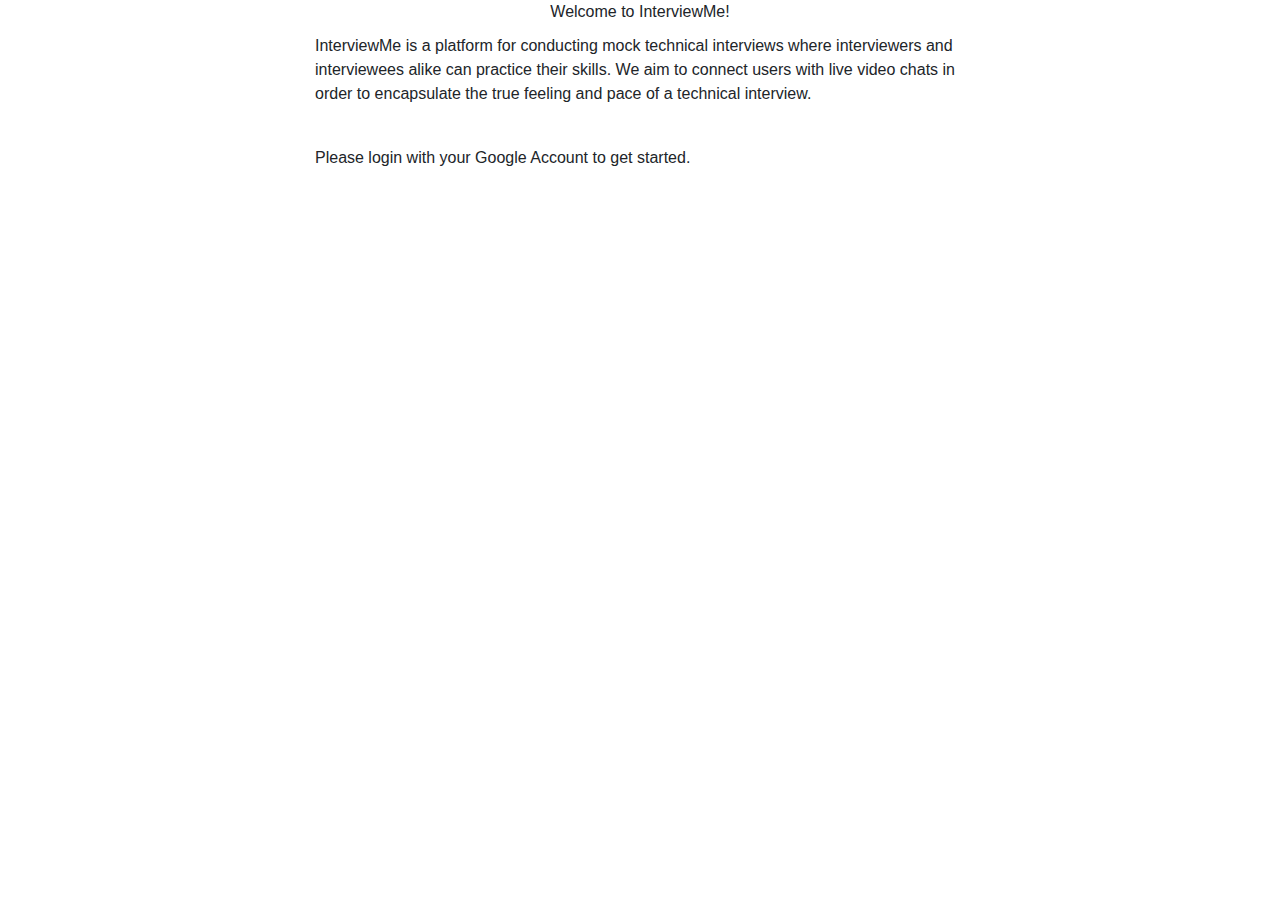
<file: main/webapp/index.html>
<!DOCTYPE html>
<html>
  <head>
    <meta charset="UTF-8">
    <title>Splash</title>
    <link rel="stylesheet" href="https://stackpath.bootstrapcdn.com/bootstrap/4.4.1/css/bootstrap.min.css"
      integrity="sha384-Vkoo8x4CGsO3+Hhxv8T/Q5PaXtkKtu6ug5TOeNV6gBiFeWPGFN9MuhOf23Q9Ifjh" crossorigin="anonymous">
    <link rel="stylesheet" href="style.css">
    <script src="https://code.jquery.com/jquery-3.4.1.slim.min.js"
      integrity="sha384-J6qa4849blE2+poT4WnyKhv5vZF5SrPo0iEjwBvKU7imGFAV0wwj1yYfoRSJoZ+n" crossorigin="anonymous"></script>
    <script src="https://cdn.jsdelivr.net/npm/popper.js@1.16.0/dist/umd/popper.min.js"
      integrity="sha384-Q6E9RHvbIyZFJoft+2mJbHaEWldlvI9IOYy5n3zV9zzTtmI3UksdQRVvoxMfooAo" crossorigin="anonymous"></script>
    <script src="https://stackpath.bootstrapcdn.com/bootstrap/4.4.1/js/bootstrap.min.js"
      integrity="sha384-wfSDF2E50Y2D1uUdj0O3uMBJnjuUD4Ih7YwaYd1iqfktj0Uod8GCExl3Og8ifwB6" crossorigin="anonymous"></script>
    <script src="script.js"></script>
  </head>
  <body>
    <div id="content">
      <p id="welcome">Welcome to InterviewMe!</p>
      <p>InterviewMe is a platform for conducting mock technical interviews where interviewers and interviewees alike can 
        practice their skills. We aim to connect users with live video chats in order to encapsulate the true feeling
        and pace of a technical interview.
      </p>
      <br>
      <p>Please login with your Google Account to get started.</p>
    </div>
  </body>
</html>
</file>
<file: main/webapp/style.css>
#content {
  margin-left: auto;
  margin-right: auto;
  width: 650px;
}

#welcome {
  font-size: 18;
  text-align: center;
  margin-bottom: 10px;
}
</file>
